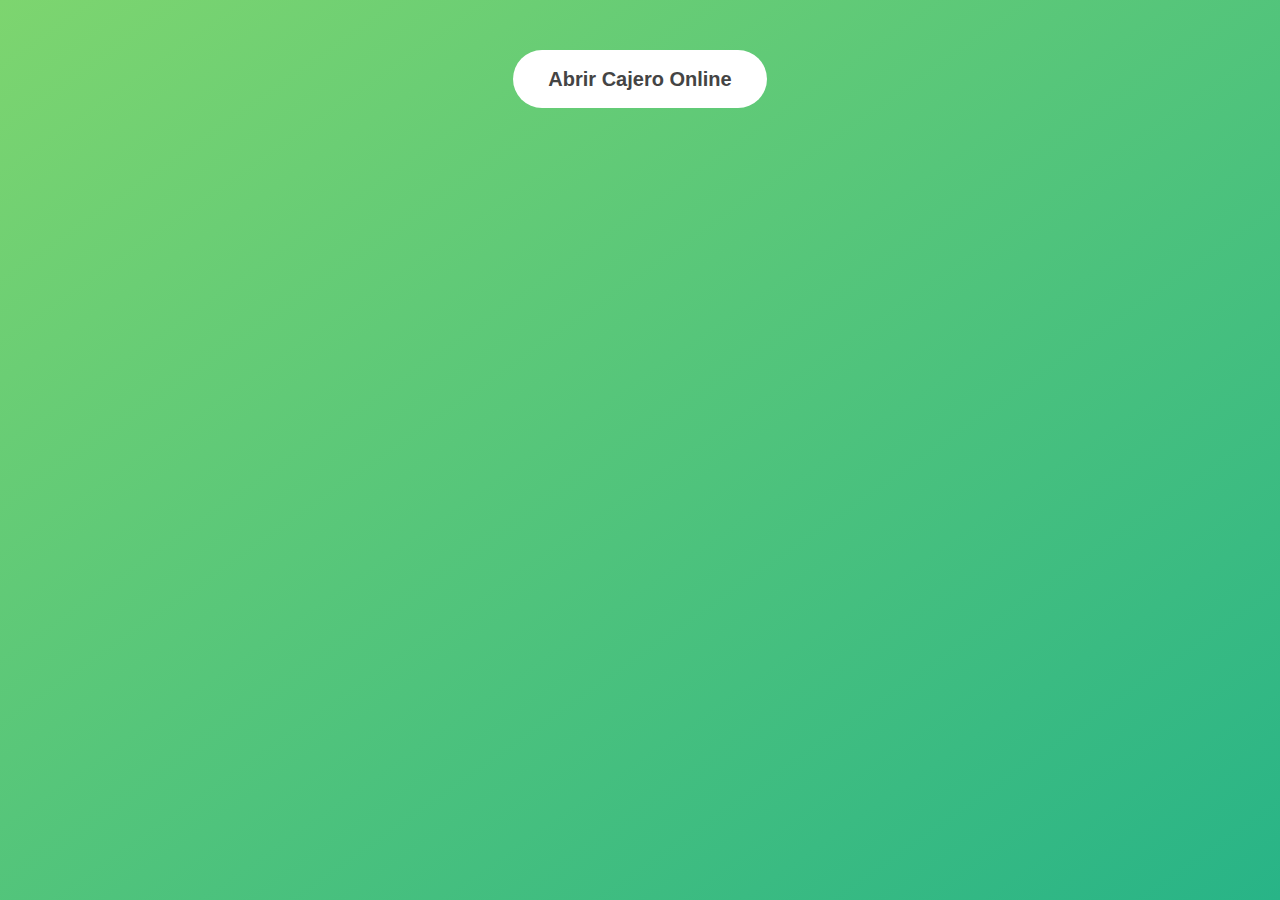
<file: index.html>
<!DOCTYPE html>
<html lang="en">

<head>
    <meta charset="UTF-8">
    <meta http-equiv="X-UA-Compatible" content="IE=edge">
    <meta name="viewport" content="width=device-width, initial-scale=1.0">
    <title>CAJERO ONLINE</title>
    <link rel="stylesheet" href="./css/style.css">
</head>

<body>
    <button class="show-modal">Abrir Cajero Online</button>

    <div class="modal hidden">
        <button class="close-modal">&times;</button>
        <h1>Cuentas</h1>

        <input type="button" id="usuario1" value="" class="button1">
        <div class="cuenta1 hidden">
            <input type="password" id="password" placeholder="INTRODUCE TU NIP">
            <input type="button" class="enter" value="Ingresar" onclick="login()">
            <button class="close-password">&times;</button>
        </div>

        <input type="button" id="usuario2" value="" class="button2">
        <div class="cuenta2 hidden">
            <label for="password"></label>
            <input type="password" id="password2" placeholder="INTRODUCE TU NIP">
            <input type="button" class="enter" value="Ingresar" onclick="login2()">
            <button class="close-password">&times;</button>
        </div>

        <input type="button" id="usuario3" value="" class="button3">
        <div class="cuenta3 hidden">
            <label for="password"></label>
            <input type="password" id="password3" placeholder="INTRODUCE TU NIP">
            <input type="button" class="enter" value="Ingresar" onclick="login3()">
            <button class="close-password">&times;</button>
        </div>
        <p>
            Selecciona tu cuenta e ingresa tu NIP.
        </p>
    </div>

    <div class="overlay hidden"></div>

    <script src="./src/index.js"></script>
</body>

</html>
</file>
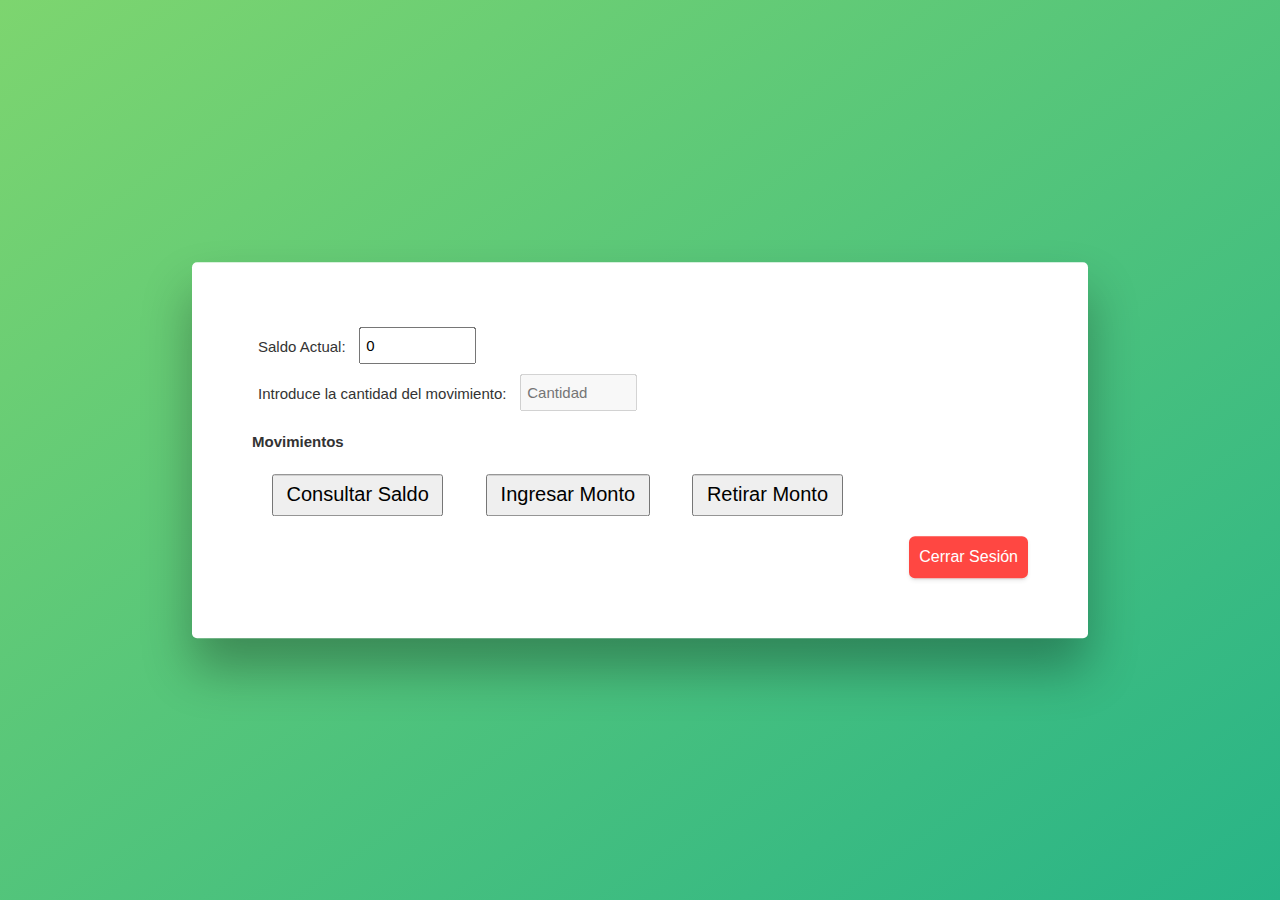
<file: Movimientos.html>
<!DOCTYPE html>
<html lang="en">

<head>
    <meta charset="UTF-8">
    <meta http-equiv="X-UA-Compatible" content="IE=edge">
    <meta name="viewport" content="width=device-width, initial-scale=1.0">
    <title>CAJERO ONLINE</title>
    <link rel="stylesheet" href="./css/style.css">
</head>

<body>
    <div class="movimientos1">
        <label for="" class="cantidades">Saldo Actual:</label>
        <input type="text" class="saldoCantidad" name="Cantidad1" id="C1" value="0">
        <br>
        <label for="" class="cantidades">Introduce la cantidad del movimiento:</label>
        <input type="text" class="saldoCantidad" disabled name="" id="Cant" placeholder="Cantidad">
        <input type="button" class="btnConfirmar hddv" hidden value="Confirmar Monto" id="btnM" onclick="formula2()">
        <input type="button" class="btnConfirmar hddv" hidden value="Confirmar Retiro" id="btnR" onclick="formula3()">
        <br>
        <br>
        <h2>Movimientos</h2>
        <input type="button" class="saldo" value="Consultar Saldo" id="bt1" onclick="formula1()">
        <input type="button" class="sumaSaldo" value="Ingresar Monto" id="bt2" onclick="habilitarM()">
        <input type="button" class="restaSaldo" value="Retirar Monto" id="bt3" onclick="habilitarR()">
        <div class="container">
            <input type="button" class="logOut" value="Cerrar Sesión" id="bt4" onclick="logOut()">
        </div>
    </div>

    <script src="./src/index.js"></script>
</body>

</html>
</file>
<file: css/style.css>
* {
    margin: 0;
    padding: 0;
    box-sizing: border-box;
}

html {
    font-size: 10px;
}

body {
    font-family: sans-serif;
    color: #333;
    line-height: 1.5;
    height: 100vh;
    position: relative;
    display: flex;
    align-items: flex-start;
    justify-content: center;
    background: linear-gradient(to top left, #28b487, #7dd56f);
}

/* 1 rem = 10 px */
.show-modal {
    font-size: 2rem;
    font-weight: 600;
    padding: 1.75rem 3.5rem;
    margin: 5rem 2rem;
    border: none;
    background-color: #fff;
    color: #444;
    border-radius: 10rem;
    cursor: pointer;
}

.close-modal {
    position: absolute;
    top: 1.2rem;
    right: 2rem;
    font-size: 5rem;
    color: #333;
    cursor: pointer;
    border: none;
    background: none;
}

.close-password {
    position: absolute;
    top: 1.2rem;
    right: 2rem;
    font-size: 5rem;
    color: #333;
    cursor: pointer;
    border: none;
    background: none;
}

h1 {
    font-size: 2.5rem;
    margin-bottom: 2rem;
}

p {
    font-size: 1.8rem;
}

/* CLASES PARA EL MODAL CON JS */
.hidden {
    display: none;
}

.modal {
    position: absolute;
    top: 50%;
    left: 50%;
    transform: translate(-50%, -50%);
    width: 70%;
    background-color: white;
    padding: 6rem;
    border-radius: 5px;
    box-shadow: 0 3rem 5rem rgba(0, 0, 0, 0.3);
    z-index: 20;
}

.overlay {
    position: absolute;
    top: 0;
    left: 0;
    width: 100%;
    height: 100%;
    background-color: rgba(0, 0, 0, 0.6);
    backdrop-filter: blur(3px);
    z-index: 10;
}

.button1 {
    padding: 7.5px 12.5px;
    font-size: 2rem;
    margin-bottom: 2rem;
}

.button2 {
    padding: 7.5px 12.5px;
    font-size: 2rem;
    margin-bottom: 2rem;
}

.button3 {
    padding: 7.5px 12.5px;
    font-size: 2rem;
    margin-bottom: 2rem;
}

.enter {
    padding: 3px 6px;
    font-size: 1.5rem;
    margin-bottom: 2rem;
}

.cuenta1 {
    position: absolute;
    top: 50%;
    left: 50%;
    transform: translate(-50%, -50%);
    width: 70%;
    background-color: white;
    padding: 6rem;
    border-radius: 5px;
    box-shadow: 0 3rem 5rem rgba(0, 0, 0, 0.3);
    z-index: 20;
}

.cuenta2 {
    position: absolute;
    top: 50%;
    left: 50%;
    transform: translate(-50%, -50%);
    width: 70%;
    background-color: white;
    padding: 6rem;
    border-radius: 5px;
    box-shadow: 0 3rem 5rem rgba(0, 0, 0, 0.3);
    z-index: 20;
}

.cuenta3 {
    position: absolute;
    top: 50%;
    left: 50%;
    transform: translate(-50%, -50%);
    width: 70%;
    background-color: white;
    padding: 6rem;
    border-radius: 5px;
    box-shadow: 0 3rem 5rem rgba(0, 0, 0, 0.3);
    z-index: 20;
}

.movimientos1 {
    position: absolute;
    top: 50%;
    left: 50%;
    transform: translate(-50%, -50%);
    width: 70%;
    background-color: white;
    padding: 6rem;
    border-radius: 5px;
    box-shadow: 0 3rem 5rem rgba(0, 0, 0, 0.3);
    z-index: 20;
}

#bt1 {
    padding: 7.5px 12.5px;
    font-size: 2rem;
    margin: 2rem;
}

#bt2 {
    padding: 7.5px 12.5px;
    font-size: 2rem;
    margin: 2rem;
}

#bt3 {
    padding: 7.5px 12.5px;
    font-size: 2rem;
    margin: 2rem;
}

.container {
    width: 100%;
    display: flex;
    justify-content: end;
}

#bt4 {
    display: inline-block;
    outline: 0;
    cursor: pointer;
    border-radius: 6px;
    border: 2px solid #ff4742;
    color: #fff;
    background-color: #ff4742;
    padding: 8px;
    box-shadow: rgba(0, 0, 0, 0.07) 0px 2px 4px 0px, rgba(0, 0, 0, 0.05) 0px 1px 1.5px 0px;
    font-weight: 400;
    font-size: 16px;
    height: 42px;
}

#bt4 :hover{
    background: 0 0;
    color: #ff4742;
} 

#password {
    padding: 3px 6px;
    font-size: 1.5rem;
    margin-bottom: 2rem;
}

.cantidades {
    padding: 3.5px 6px;
    font-size: 1.5rem;
    margin-bottom: 2rem;
}

.saldoCantidad {
    padding: 8px 0 8px 5px;
    width: 15%;
    margin: 5px;
    font-size: 1.5rem;
}

.btnConfirmar {
    display: inline-block;
    outline: 0;
    cursor: pointer;
    border-radius: 6px;
    border: 2px solid #59c93d;
    color: #fff;
    background-color: #59c93d;
    padding: 8px;
    box-shadow: rgba(0, 0, 0, 0.07) 0px 2px 4px 0px, rgba(0, 0, 0, 0.05) 0px 1px 1.5px 0px;
    font-weight: 400;
    font-size: 16px;
    height: 42px;
}

.btnConfirmar :hover{
    background: 0 0;
    color: #59c93d;
}

.hddv {
    visibility: hidden;
}

.hddvT {
    visibility: visible;
}
</file>
